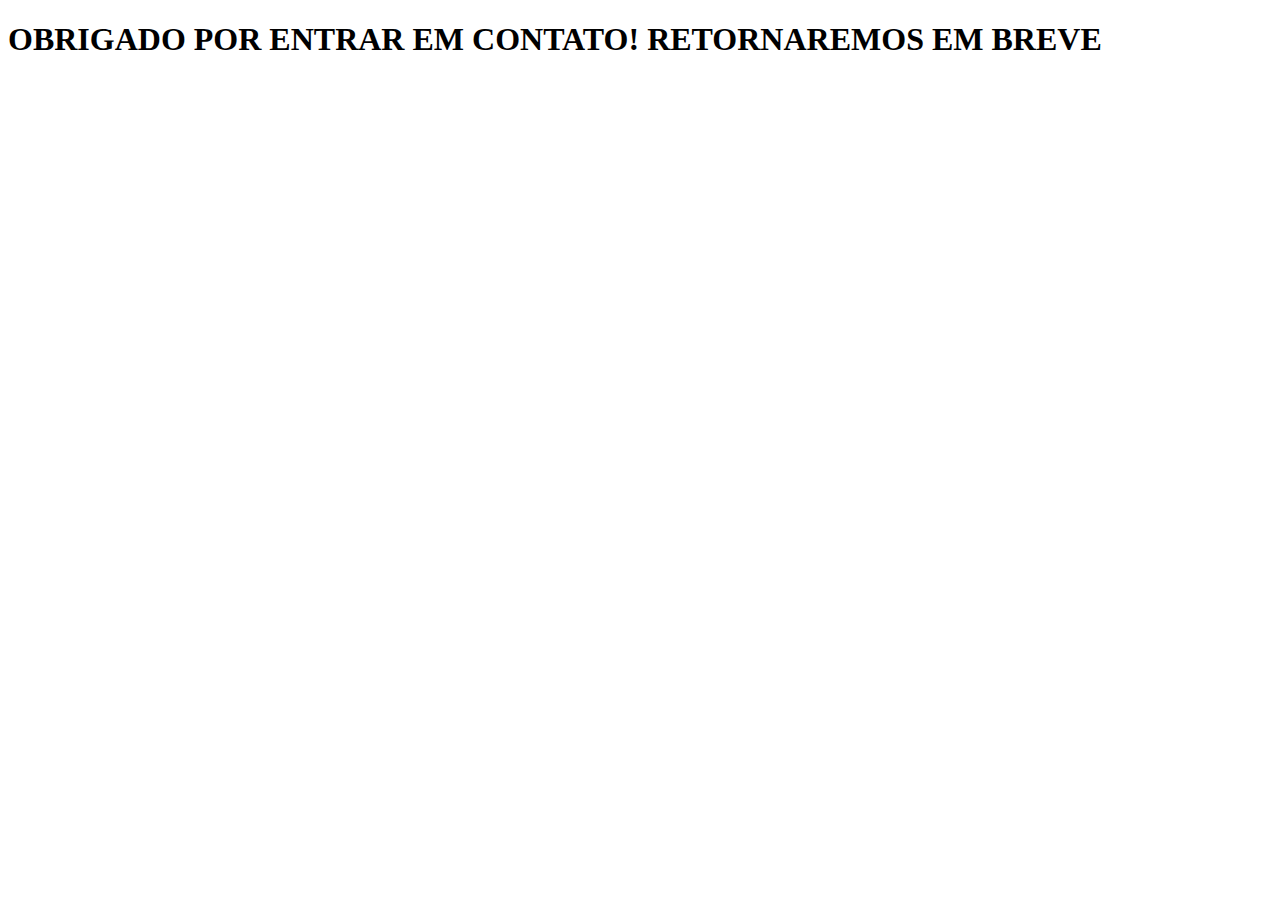
<file: obrigado.html>
<!DOCTYPE html>
<html lang="en">
<head>
    <meta charset="UTF-8">
    <meta name="viewport" content="width=device-width, initial-scale=1.0">
    <title>Document</title>
</head>
<body>
    <h1>OBRIGADO POR ENTRAR EM CONTATO! RETORNAREMOS EM BREVE</h1>
    
</body>
</html>
</file>
